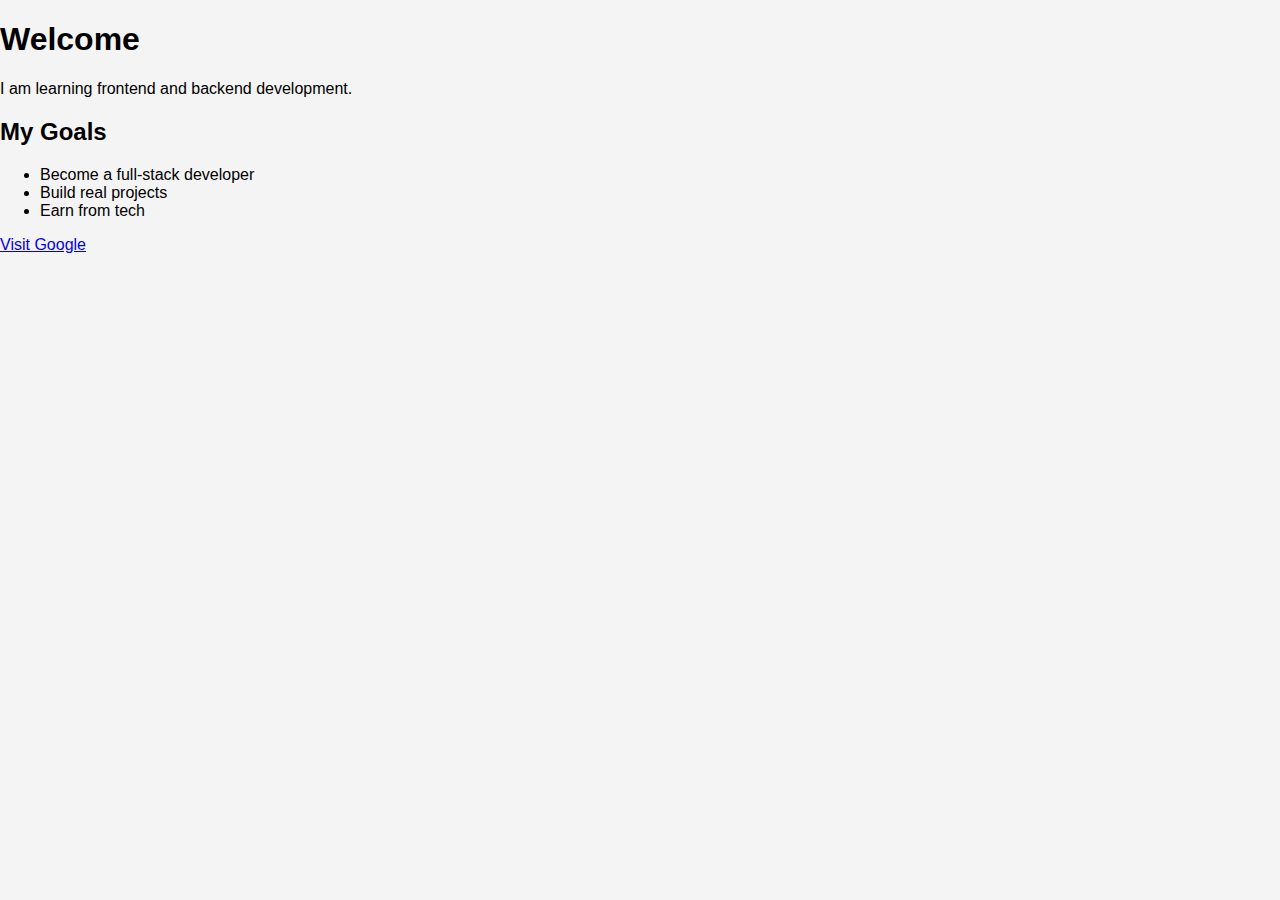
<file: index.html>
<!DOCTYPE html>
<html lang="en">
<head>
    <meta charset="UTF-8">
    <meta name="viewport" content="width=device-width, initial-scale=1.0">
    <title>My First Web Page</title>
    <link rel="stylesheet" href="style.css">

</head>
<body>
    
  <h1>Welcome</h1>
  <p>I am learning frontend and backend development.</p>

  <h2>My Goals</h2>
  <ul>
    <li>Become a full-stack developer</li>
    <li>Build real projects</li>
    <li>Earn from tech</li>
  </ul>

  <a href="https://google.com" target="_blank">Visit Google</a>

    
</body>
</html>
</file>
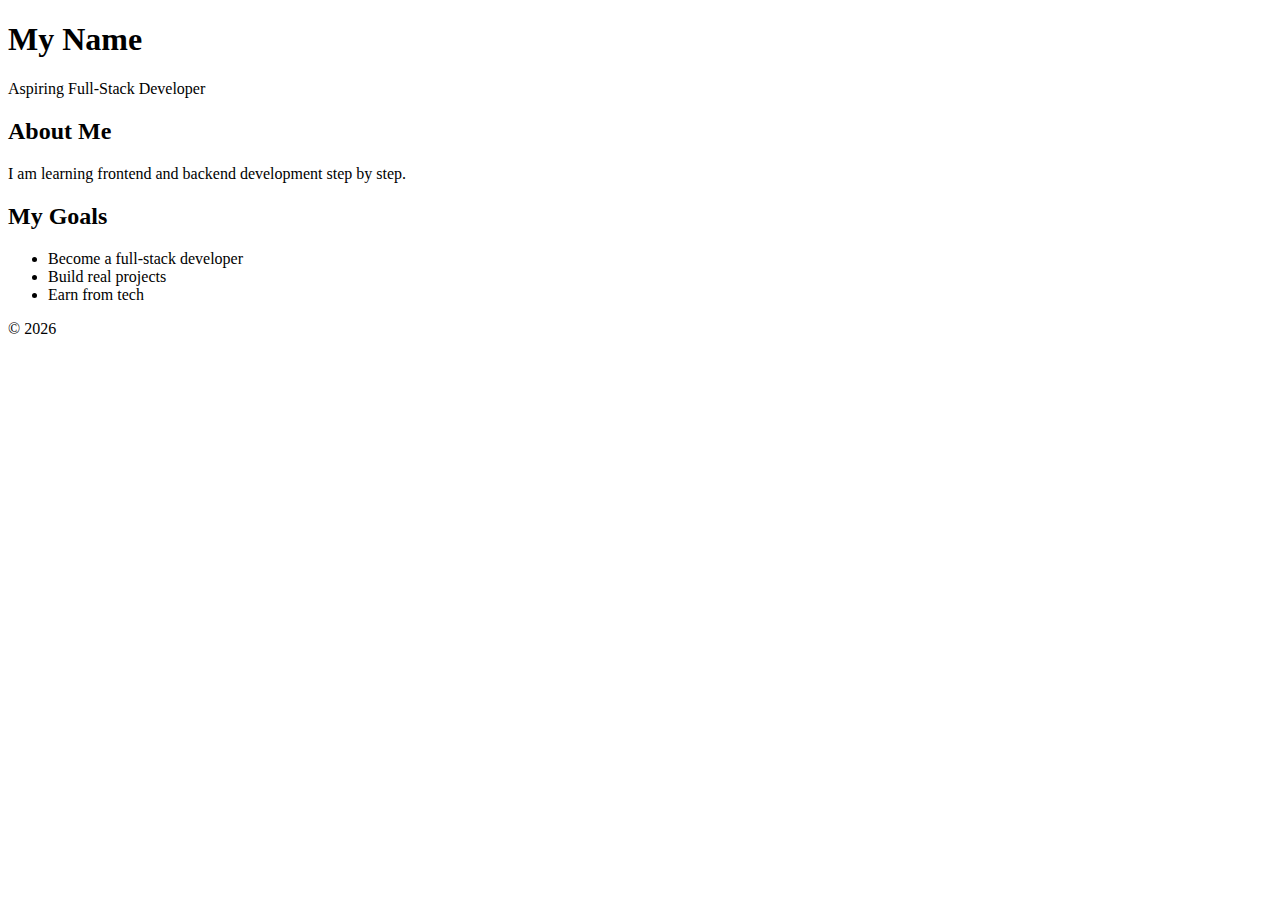
<file: element.html>
<!DOCTYPE html>
<html lang="en">
<head>
  <meta charset="UTF-8">
  <meta name="viewport" content="width=device-width, initial-scale=1.0">
  <title>My Profile</title>
</head>
<body>

  <header>
    <h1>My Name</h1>
    <p>Aspiring Full-Stack Developer</p>
  </header>

  <main>
    <section>
      <h2>About Me</h2>
      <p>I am learning frontend and backend development step by step.</p>
    </section>

    <section>
      <h2>My Goals</h2>
      <ul>
        <li>Become a full-stack developer</li>
        <li>Build real projects</li>
        <li>Earn from tech</li>
      </ul>
    </section>
  </main>

  <footer>
    <p>© 2026</p>
  </footer>

</body>
</html>
</file>
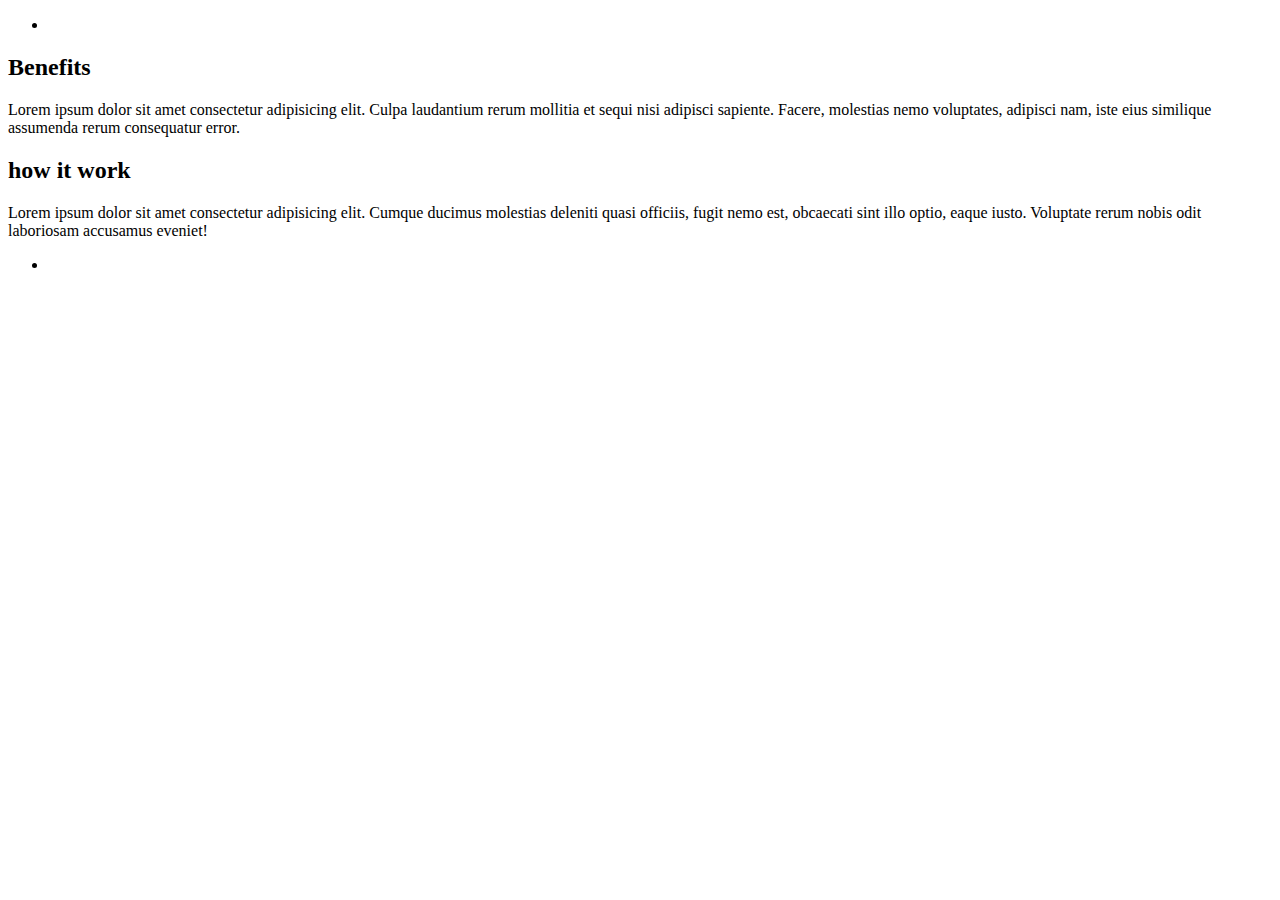
<file: element2.html>
<!DOCTYPE html>
<html lang="en"> 
<head>
    <meta charset="UTF-8">
    <meta name="viewport" content="width=device-width, initial-scale=1.0">
    <title>Document</title>
</head>
<body>
    <header>
        <nav>
            <ul>
                <li>
                    <a href=""></a>
                </li>
            </ul>
        </nav>
    </header>

    <main>
        <section>
            <h2>Benefits</h2>
            <p>Lorem ipsum dolor sit amet consectetur adipisicing elit. Culpa laudantium rerum mollitia et sequi nisi adipisci sapiente. Facere, molestias nemo voluptates, adipisci nam, iste eius similique assumenda rerum consequatur error.</p>
        </section>

        <section>
            <h2>how it work</h2>
            <p>Lorem ipsum dolor sit amet consectetur adipisicing elit. Cumque ducimus molestias deleniti quasi officiis, fugit nemo est, obcaecati sint illo optio, eaque iusto. Voluptate rerum nobis odit laboriosam accusamus eveniet!</p>
        </section>

    </main>

    <footer>
        <ul>
            <li>
                <a href=""></a>
            </li>
        </ul>
    </footer>
    
</body>
</html>
</file>
<file: style.css>
body {
  font-family: Arial, sans-serif;
  background-color: #f4f4f4;
  margin: 0;
  padding: 0;
}

header {
  background-color: #222;
  color: white;
  padding: 20px;
  text-align: center;
}

main {
  padding: 20px;
}

section {
  background: white;
  padding: 15px;
  margin-bottom: 15px;
  border-radius: 5px;
}

footer {
  text-align: center;
  padding: 10px;
  background: #ddd;
}
</file>
